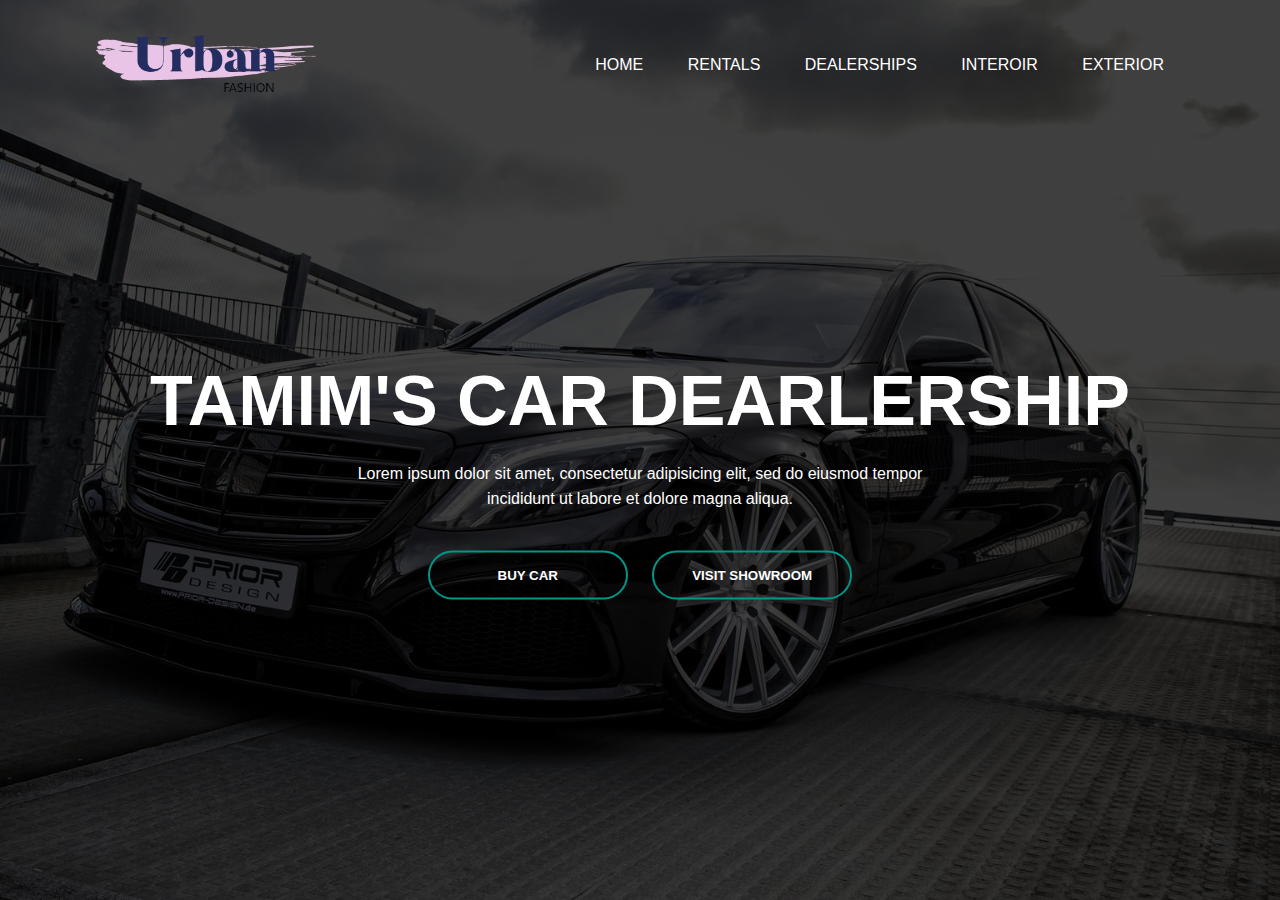
<file: index.htm>
<!DOCTYPE html>
<html>
<head>
	<title>Shaibu's Website</title>
	<link rel="stylesheet" type="text/css" href="style.css">
</head>
<body>
<div class="banner">
	<div class="navbar">
		<img src="logo.png" class="logo">
		<ul>
			<li><a href="#">HOME</a></li>
			<li><a href="#">RENTALS</a></li>
			<li><a href="#">DEALERSHIPS</a></li>
			<li><a href="#">INTEROIR</a></li>
			<li><a href="#">EXTERIOR</a></li>
		</ul>
	</div>
	<div class="content">
		<h1>TAMIM'S CAR DEARLERSHIP</h1>
		<p>Lorem ipsum dolor sit amet, consectetur adipisicing elit, sed do eiusmod
		tempor<br> incididunt ut labore et dolore magna aliqua.</p>
		<div>
		<button type="button"><span></span>BUY CAR</button>
		<button type="button"><span></span>VISIT SHOWROOM</button>
	</div>
	</div>
	
</div>
</body>
</html>
</file>
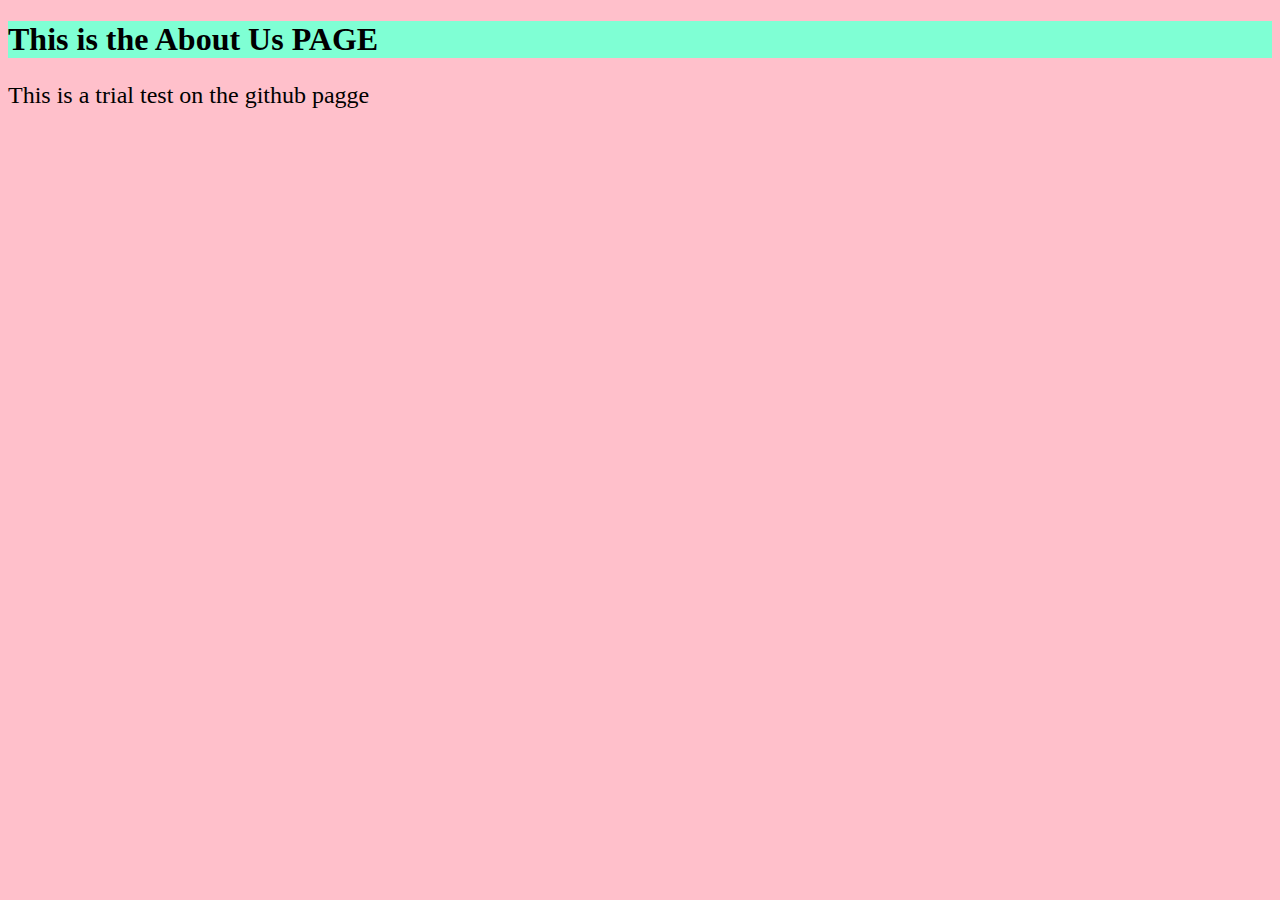
<file: AbooutUs.htm>
<!DOCTYPE html>
<html>
<head>
	<title></title>
	
</head>
<body style="background-color: pink;">
<h1 style="background-color: aquamarine;">This is the About Us PAGE</h1>
<p style="font-size: 1.5em;">This is a trial test on the github pagge</p>
</body>
</html>
</file>
<file: style.css>
*{
	margin: 0;
	padding: 0;
	font-family: sans-serif;
}
.banner{
	 width: 100%;
	 height: 100vh;
	 background-image: linear-gradient(rgba(0,0,0,0.75),rgba(0,0,0,0.75)),
	 	url("background.jpg");
	 	background-size: cover;
	 	background-position: center;
}
.navbar{
	width: 85%;
	margin: auto;
	padding: 35px 0;
	display: flex;
	align-items: center;
	justify-content: space-between;
}
.logo{
	width: 220px;
	cursor: pointer;
}
.navbar ul li{
	list-style: none;
	display: inline-block;
	margin: 0 20px;
	position: relative;
}
.navbar ul li a{
	text-decoration: none;
	color: #fff;
	text-transform: uppercase;
}
.navbar ul li::after{
	content: '';
	height: 3px;
	width: 0;
	background: #009688;
	position: absolute;
	left: 0;
	bottom: -10px;
	transition: .5s;
}
.navbar ul li:hover::after{
	width: 100%;
}
.content{
	width: 100%;
	position: absolute;
	top: 50%;
	transform: translateY(-50%);
	text-align: center;
	color: #fff;

}
.content h1{
	font-size: 70px;
	margin-top: 80px;
	width: 100%;
}
.content p{
	margin: 20px auto;
	font-weight: 100;
	line-height: 25px;

}
button{
	width: 200px;
	padding: 15px 0;
	text-align: center;
	margin: 20px 10px;
	border-radius: 25px;
	font-weight: bold;
	border: 2px solid #009688;
	background: transparent;
	color: #fff;
	cursor: pointer;
	position: relative;
	overflow: hidden;
}
span{
	background:#009688;
	height: 100%;
	width: 0;
	border-radius: 25px;
	position: absolute;
	left: 0;
	bottom: 0;
	z-index: -1;
	transition: .5s
}
button:hover span{
	width: 100%;
}
button:hover{
	border: none;
}
</file>
